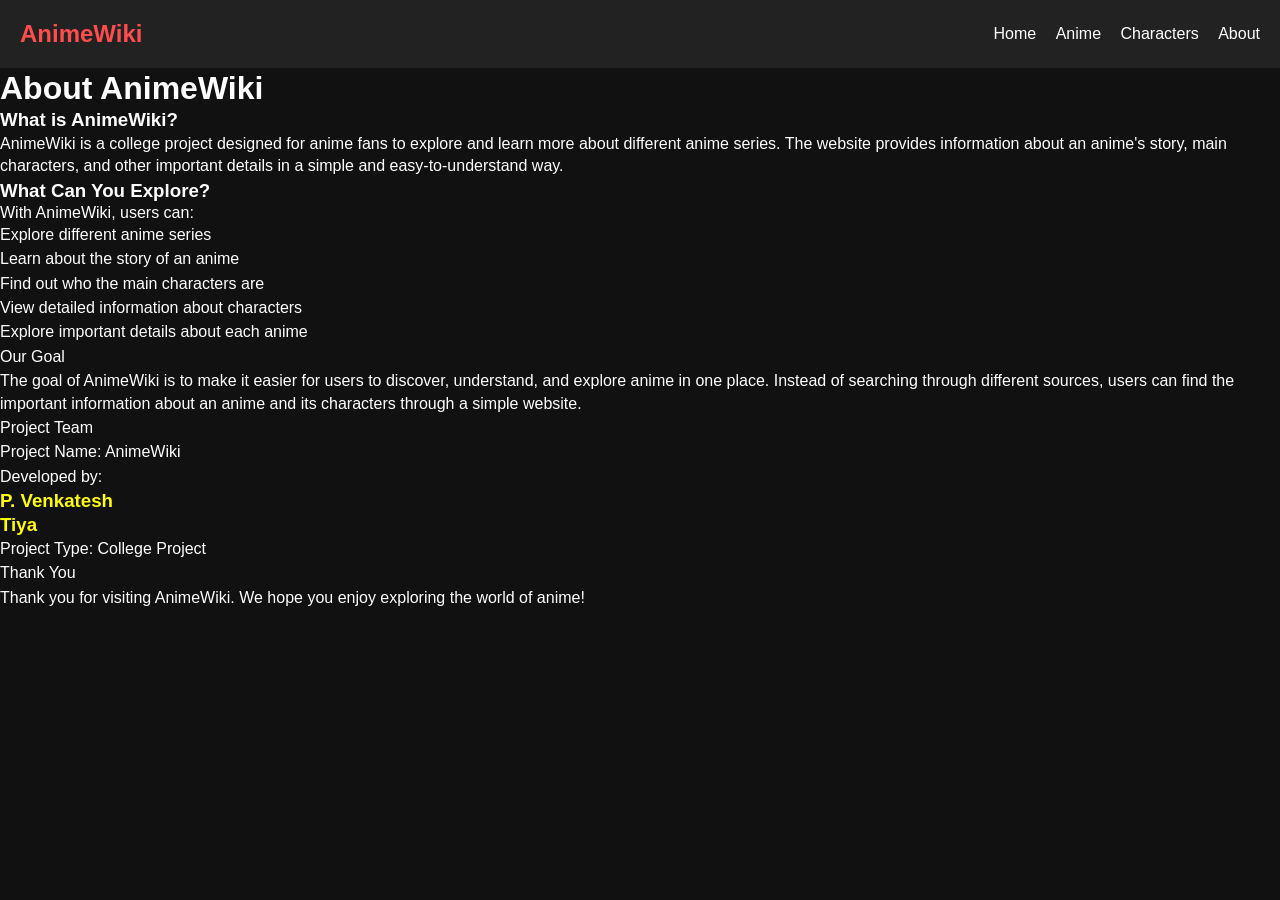
<file: about.html>
<!DOCTYPE  html>
<html lang="en">
    <head>
        <title>about</title>
        <link rel="stylesheet" href="style.css">
    </head>
    <body>
         <header>
        <h2 class="logo">AnimeWiki</h2>

        <nav>
            <a href="./index.html">Home</a>
            <a href="./anime.html">Anime</a>
            <a href="./characters.html">Characters</a>
            <a href="./about.html">About</a>
        </nav>
    </header>
        <p><h1>About AnimeWiki</h1></p>
<p><h3>What is AnimeWiki?</h3></p>

<p>AnimeWiki is a college project designed for anime fans to explore and learn more about different anime series. The website provides information about an anime's story, main characters, and other important details in a simple and easy-to-understand way.</p>

<p><h3>What Can You Explore?</h3></p>

    </p>With AnimeWiki, users can:</body>

<p>Explore different anime series</p>
<p>Learn about the story of an anime</p>
<p>Find out who the main characters are</p>
<p>View detailed information about characters</p>
<p>Explore important details about each anime</p>
<p>Our Goal</p>

<p>The goal of AnimeWiki is to make it easier for users to discover, understand, and explore anime in one place. Instead of searching through different sources, users can find the important information about an anime and its characters through a simple website.</p>

<p>Project Team</p>

<p>Project Name: AnimeWiki</p>

<p>Developed by:</p>

<p><h3 style="color:yellow">P. Venkatesh</h3></p>
<p><h3 style="color:yellow">Tiya</h3></p>

<p>Project Type: College Project</p>

<p>Thank You</p>

<p>Thank you for visiting AnimeWiki. We hope you enjoy exploring the world of anime!</p>
    </body>
</html>
</file>
<file: style.css>
* {
    margin: 0;
    padding: 0;
    box-sizing: border-box;
}


body {
    font-family: Arial, sans-serif;
    background-color: #111;
    color: white;
}


header {
    background-color: #222;
    padding: 20px;
    display: flex;
    justify-content: space-between;
    align-items: center;
}

.logo {
    font-size: 24px;
    color: #ff4c4c;
}


nav a {
    color: white;
    text-decoration: none;
    margin-left: 15px;
}

nav a:hover {
    color: #ff4c4c;
}


.hero {
    text-align: center;
    padding: 60px 20px;
    background-color: #333;
}

.hero h1 {
    font-size: 36px;
    margin-bottom: 15px;
}

.hero p {
    font-size: 18px;
}

.hero img {
    width: 600px;
    height: 300px;
    object-fit: cover;
    margin-top: 20px;
    border-radius: 10px;
}
.search {
    text-align: center;
    padding: 30px;
}

.search input {
    padding: 12px;
    width: 250px;
    border: none;
    border-radius: 5px;
}

.search button {
    padding: 12px 20px;
    background-color: #ff4c4c;
    color: white;
    border: none;
    border-radius: 5px;
    cursor: pointer;
}
.details-btn{
    background-color:blue;
    color:white;
    text-decoration:none;
    padding :10px 20px;
    border-radius:5px;
}

.anime-container {
    display: flex;
    flex-wrap: wrap;
    justify-content: center;
    gap: 20px;
    padding: 20px;
}

.anime-card {
    background-color: #222;
    width: 200px;
    padding: 15px;
    text-align: center;
    border-radius: 8px;
}

.anime-card img {
    width: 100%;
    height: 150px;
    object-fit: cover;
    border-radius: 5px;
}

.anime-card h3 {
    margin: 10px 0;
}

.anime-card button {
    padding: 8px 15px;
    background-color: #ff4c4c;
    color: white;
    border: none;
    border-radius: 5px;
    cursor: pointer;
}

footer {
    text-align: center;
    padding: 20px;
    margin-top: 30px;
    background-color: #222;
}


@media (max-width: 600px) {
    header {
        flex-direction: column;
        gap: 15px;
    }

    .hero h1 {
        font-size: 28px;
    }

    .search input {
        width: 200px;
    }
}


.anime-slider {
    width: 100%;
    min-height: 500px;
    display: flex;
    justify-content: center;
    align-items: center;
    position: relative;
    padding: 40px 0;
}



.slider-container {
    width: 50vw;
    max-width: 700px;
    overflow: hidden;
}


.anime-card-slider {
    width: 100%;
    background: #222;
    padding: 20px;
    box-sizing: border-box;
    text-align: center;
    border-radius: 10px;
}



.anime-card-slider img {
    width: 70%;
    height: 350px;
    object-fit: cover;
    border-radius: 5px;
}


.anime-card-slider h2 {
    color: white;
}

p {
    margin: 2px 0;
    line-height: 1.4;
}
.article-container {
    display: flex;
    gap: 20px;
    padding: 20px;
}

.article-content {
    width: 70%;
}

.naruto-image {
    width: 30%;
}

.naruto-image img {
    width: 100%;
    height: auto;
}

.mha-title {
    color: #e63946;
    font-size: 32px;
    font-weight: bold;
    margin-bottom: 15px;
}
.mha-page {
    background-color: #e8f5e9;
    color: #a7e49f;
}
.mha-page p {
    color: #111;
}
.mha-section-title {
    color: #0bb7f0;
    font-size: 20px;
    font-weight: bold;
    margin-top: 20px;
    margin-bottom: 8px;
}

.mha-image {
    width: 30%;
}

.mha-image img {
    width: 100%;
    height: auto;
    border-radius: 10px;
    border: 3px solid #e63946;
}
.izuku-image {
    width: 30%;
    display: flex;
    justify-content: center;
    align-items: flex-start;
}

.izuku-image img {
    width: 100%;
    max-width: 450px;
    height: 550px;
    object-fit: contain;
    border-radius: 8px;
}
/* =========================
   DEMON SLAYER PAGE
   ========================= */

.demon-slayer-page {
    background-color: #f4eee1;
    color: #222;
}

.demon-slayer-page p {
    color: #222;
}

.demon-title {
    color: #b71c1c;
    font-size: 32px;
    font-weight: bold;
    margin-bottom: 15px;
}

.demon-section-title {
    color: #1565c0;
    font-size: 20px;
    font-weight: bold;
    margin-top: 20px;
    margin-bottom: 8px;
}

.demon-image {
    width: 30%;
}

.demon-image img {
    width: 100%;
    height: auto;
    border-radius: 10px;
    border: 3px solid #b71c1c;
}

.tanjiro-image {
    width: 30%;
    display: flex;
    justify-content: center;
    align-items: flex-start;
}

.tanjiro-image img {
    width: 100%;
    max-width: 450px;
    height: 550px;
    object-fit: contain;
    border-radius: 8px;
}
.author-name {
    color: #ffd60a;
    font-weight: bold;
}

.anime-card-slider p {
    color: #ccc;
}



.details-slider-btn {
    display: inline-block;
    background: orange;
    color: white;
    padding: 12px 20px;
    text-decoration: none;
    border-radius: 5px;
}



.prev-btn,
.next-btn {
    position: absolute;
    top: 50%;
    transform: translateY(-50%);
    background: orange;
    color: white;
    border: none;
    padding: 15px;
    cursor: pointer;
    font-size: 20px;
}

.prev-btn {
    left: 20px;
}

.next-btn {
    right: 20px;
}
.character-card {
    width: 100%;
    padding: 15px;
    margin: 0;
    background-color: #222;
    color: white;
    text-align: center;
    border-radius: 8px;
}

.character-card img {
    width: 100%;
    height: 180px;
    object-fit: contain;
    display: block;
    border-radius: 5px;
}

.character-card h3 {
    margin: 15px 0;
    font-size: 22px;
    color: white;
}

.character-card .details-btn {
    display: inline-block;
    padding: 10px 20px;
    background-color: blue;
    color: white;
    text-decoration: none;
    border-radius: 5px;
}
.character-container {
    display: grid;
    grid-template-columns: repeat(auto-fit, minmax(250px, 280px));
    justify-content: center;
    gap: 30px;
    padding: 40px 20px;
    align-items: start;
}
</file>
